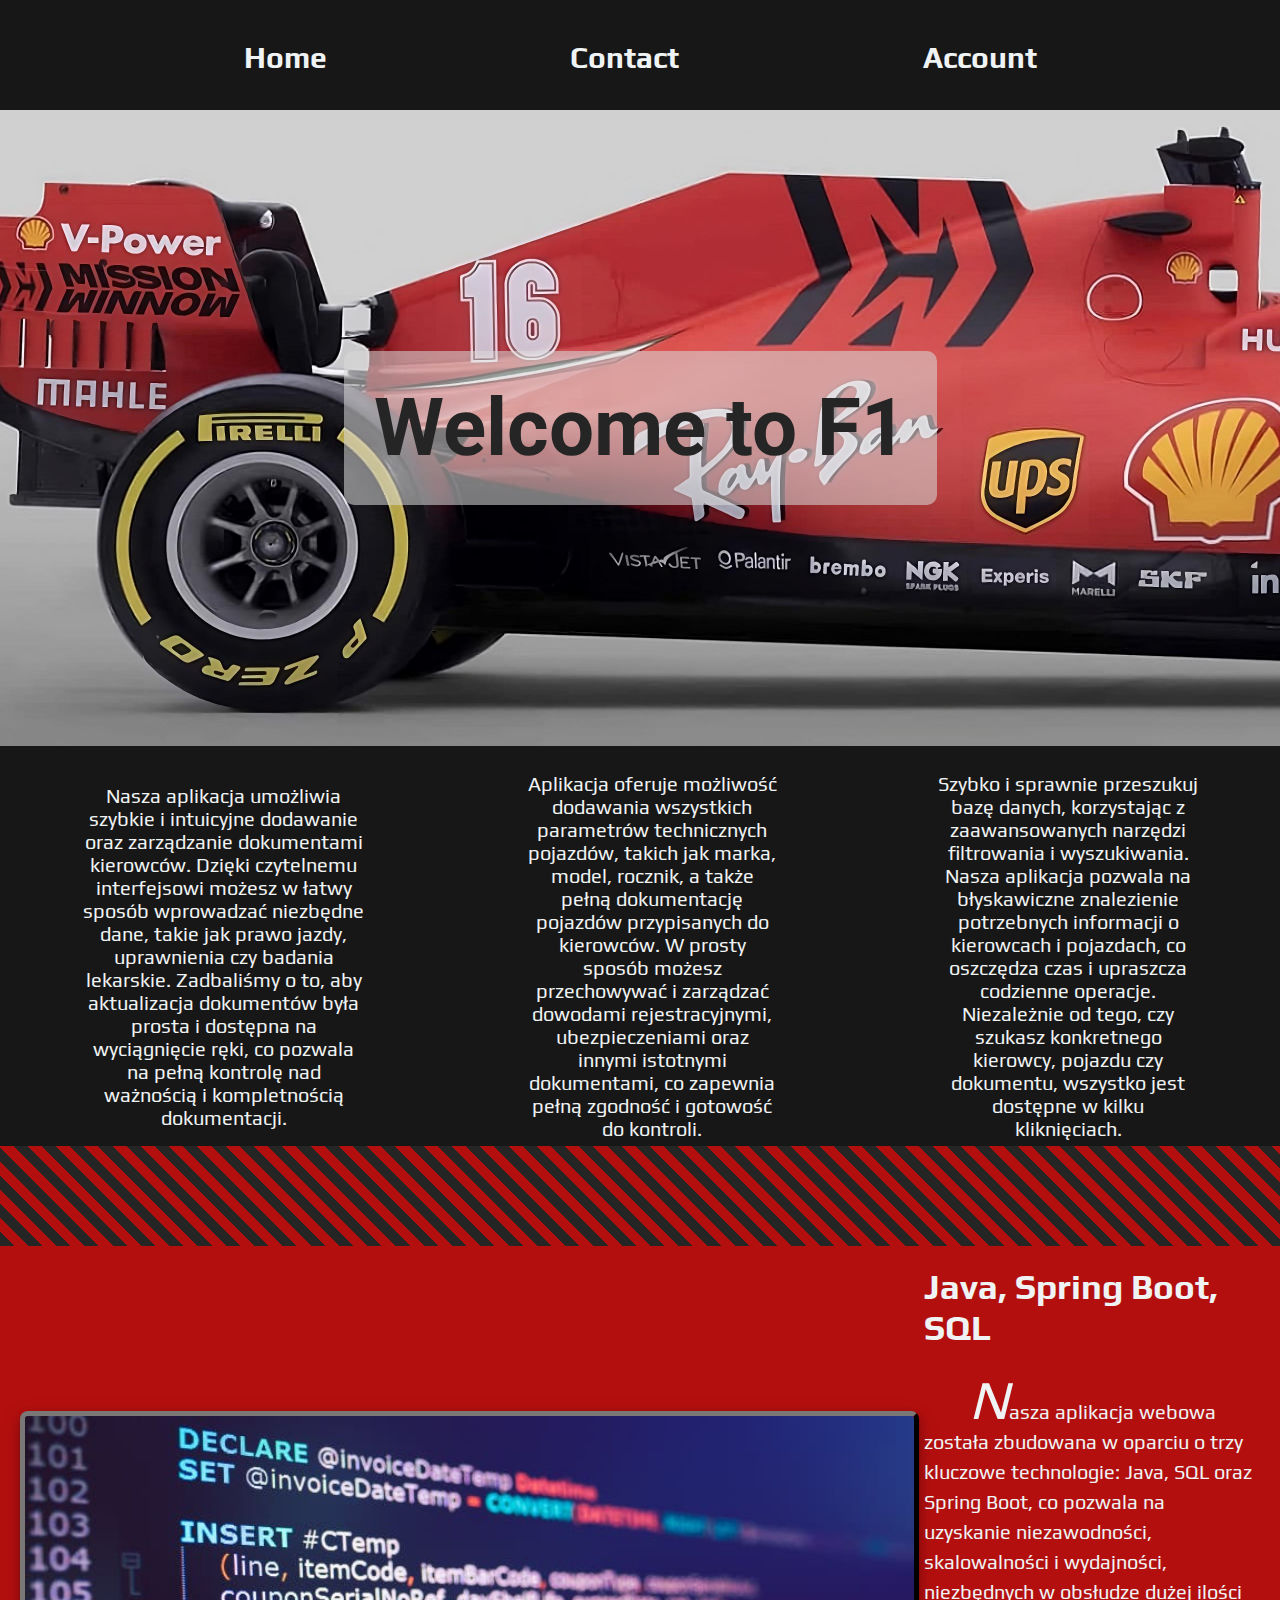
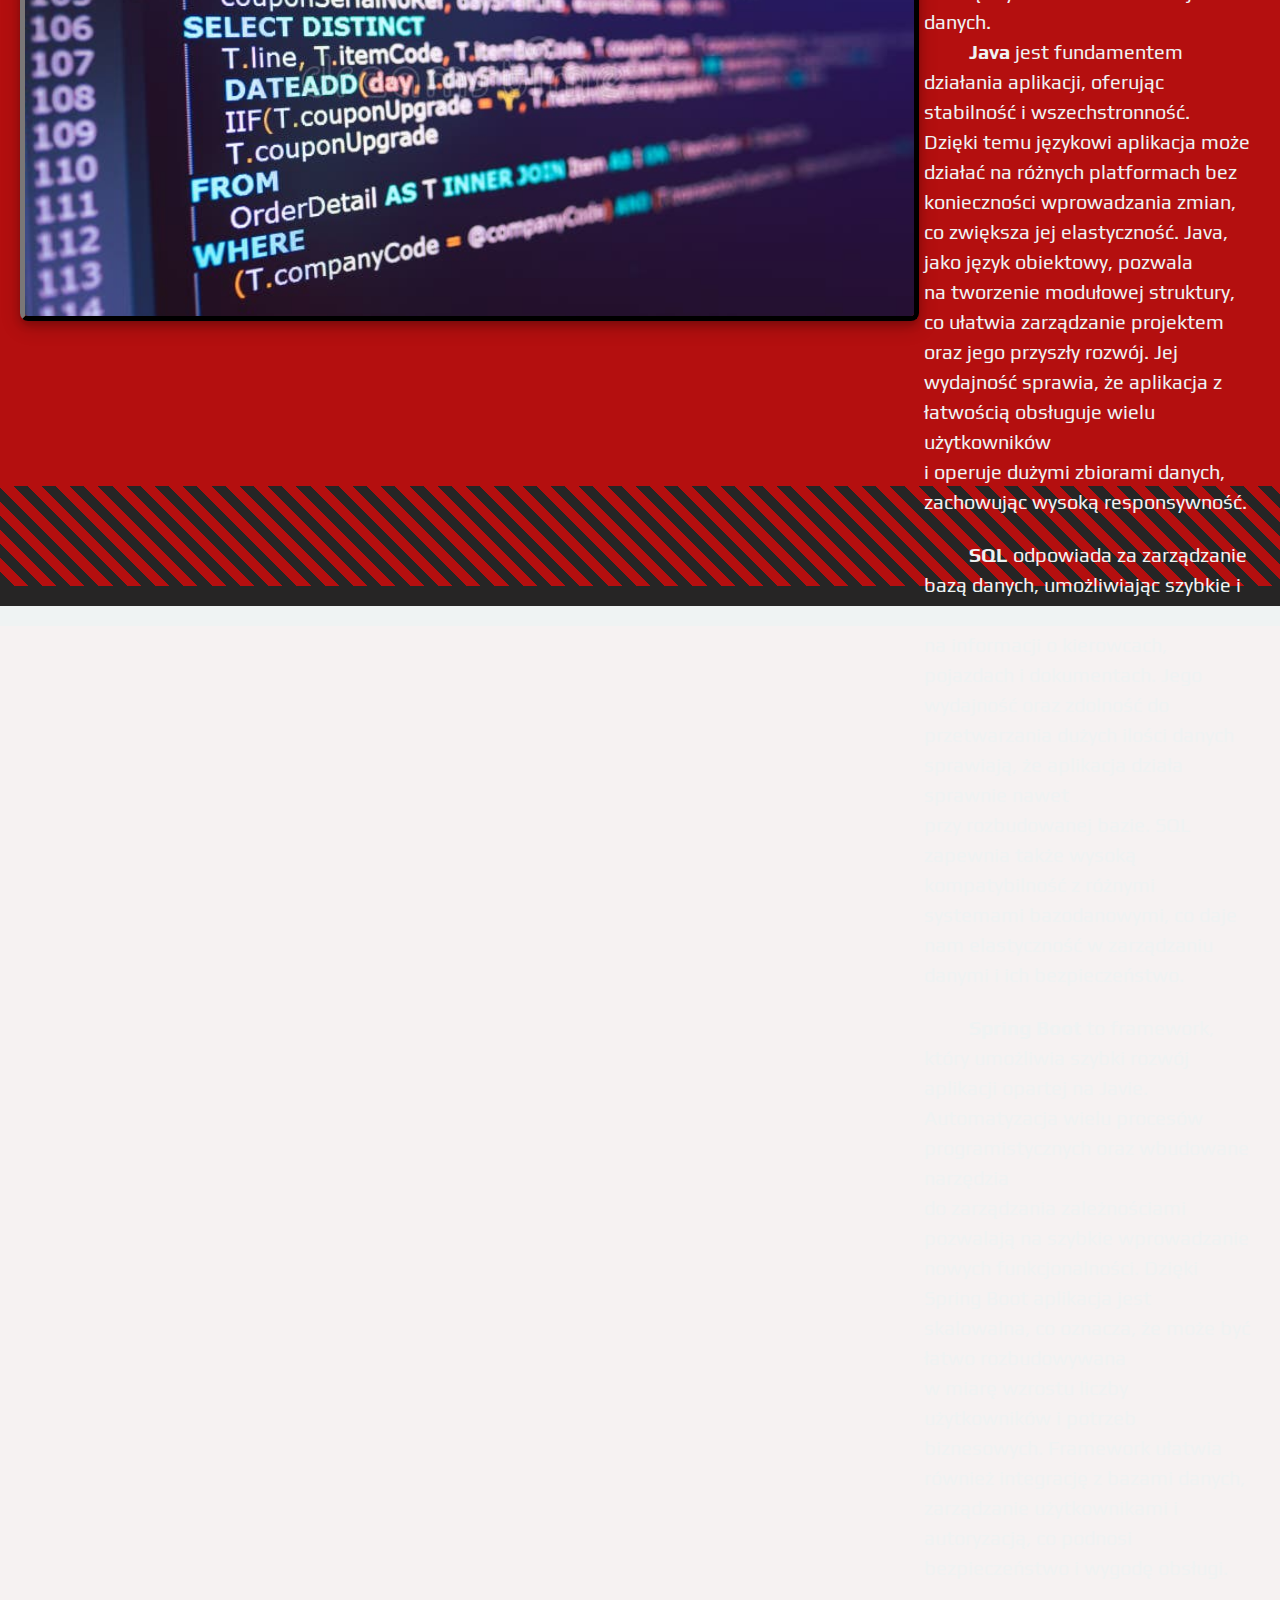
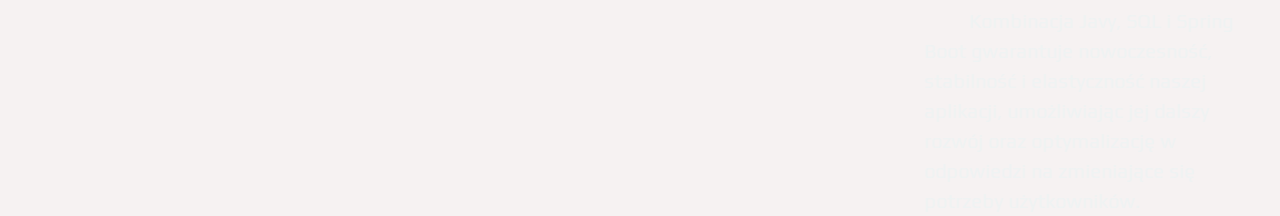
<file: src/main/resources/static/index.html>
<!DOCTYPE HTML>
<html lang="en">
<head>
    <title>F1 Home</title>
    <link rel="icon" href="img/f1webicon.png">
    <meta http-equiv="Content-Type" content="text/html; charset=UTF-8" />
    <meta name="viewport" content="width=device-width, initial-scale=1.0">
    <link rel="preconnect" href="https://fonts.googleapis.com">
    <link rel="preconnect" href="https://fonts.gstatic.com" crossorigin>
    <link href="https://fonts.googleapis.com/css2?family=Play:wght@400;700&display=swap" rel="stylesheet">
    <link rel="stylesheet" href="css/style.css">
</head>
<body>
<nav>
    <a href="">Home</a>
    <a href="contact.html">Contact</a>
    <a href="/account">Account</a>
</nav>
<div class="mainI">
<!--    <img src="img/f1mainimg.jpg" alt="mainf1foto">-->
    <h1>Welcome to F1</h1>
    <!--    <p>Get your greeting <a href="/greeting">here</a></p>-->
</div>
<div class="info_block">
    <div><p>Nasza aplikacja umożliwia szybkie i intuicyjne dodawanie oraz zarządzanie dokumentami kierowców. Dzięki czytelnemu interfejsowi możesz w łatwy sposób wprowadzać niezbędne dane, takie jak prawo jazdy, uprawnienia czy badania lekarskie. Zadbaliśmy o to, aby aktualizacja dokumentów była prosta i dostępna na wyciągnięcie ręki, co pozwala na pełną kontrolę nad ważnością i kompletnością dokumentacji.</p></div>
    <div><p>Aplikacja oferuje możliwość dodawania wszystkich parametrów technicznych pojazdów, takich jak marka, model, rocznik, a także pełną dokumentację pojazdów przypisanych do kierowców. W prosty sposób możesz przechowywać i zarządzać dowodami rejestracyjnymi, ubezpieczeniami oraz innymi istotnymi dokumentami, co zapewnia pełną zgodność i gotowość do kontroli.</p></div>
    <div><p>Szybko i sprawnie przeszukuj bazę danych, korzystając z zaawansowanych narzędzi filtrowania i wyszukiwania. Nasza aplikacja pozwala na błyskawiczne znalezienie potrzebnych informacji o kierowcach i pojazdach, co oszczędza czas i upraszcza codzienne operacje. Niezależnie od tego, czy szukasz konkretnego kierowcy, pojazdu czy dokumentu, wszystko jest dostępne w kilku kliknięciach.</p></div>
</div>
<div class="stripes"></div>
<div class="code-spc">
    <img src="img/code.jpg" alt="code-foto">
    <div>
        <h2>Java, Spring Boot, SQL</h2>
            <p class="paragraph" id="text_start">
                Nasza aplikacja webowa została zbudowana w oparciu o trzy kluczowe technologie: Java, SQL oraz Spring Boot, co pozwala na uzyskanie niezawodności, skalowalności i wydajności, niezbędnych w obsłudze dużej ilości danych.
            </p>
            <p class="paragraph"><strong>Java</strong> jest fundamentem działania aplikacji, oferując stabilność i wszechstronność.<br>
                Dzięki temu językowi aplikacja może działać na różnych platformach bez konieczności wprowadzania zmian, co zwiększa jej elastyczność. Java, jako język obiektowy, pozwala <br>
                na tworzenie modułowej struktury, co ułatwia zarządzanie projektem oraz jego przyszły rozwój. Jej wydajność sprawia, że aplikacja z łatwością obsługuje wielu użytkowników <br>
                i operuje dużymi zbiorami danych, zachowując wysoką responsywność. </p>
            <br>
            <p class="paragraph"><strong>SQL</strong> odpowiada za zarządzanie bazą danych, umożliwiając szybkie i skuteczne operacje <br>
                na informacji o kierowcach, pojazdach i dokumentach. Jego wydajność oraz zdolność do przetwarzania dużych ilości danych sprawiają, że aplikacja działa sprawnie nawet <br>
                przy rozbudowanej bazie. SQL zapewnia także wysoką kompatybilność z różnymi systemami bazodanowymi, co daje nam elastyczność w zarządzaniu danymi i ich bezpieczeństwo.</p>
            <br>
            <p class="paragraph"><strong>Spring Boot</strong> to framework, który umożliwia szybki rozwój aplikacji opartej na Javie. Automatyzacja wielu procesów programistycznych oraz wbudowane narzędzia<br>
                do zarządzania zależnościami pozwalają na szybkie wprowadzanie nowych funkcjonalności. Dzięki Spring Boot aplikacja jest skalowalna, co oznacza, że może być łatwo rozbudowywana<br>
                w miarę wzrostu liczby użytkowników i potrzeb biznesowych. Framework ułatwia również integrację z bazami danych, zarządzanie użytkownikami i autoryzacją, co podnosi bezpieczeństwo i wygodę obsługi.</p>
            <br>
            <p class="paragraph">Kombinacja Javy, SQL i Spring Boot gwarantuje nowoczesność, stabilność i elastyczność naszej aplikacji, umożliwiając jej dalszy rozwój oraz optymalizację w odpowiedzi na zmieniające się potrzeby użytkowników.</p>
    </div>
</div>
<div class="stripes"></div>
<div class="black_break"></div>
<div class="white_break"></div>
</body>
</html>
</file>
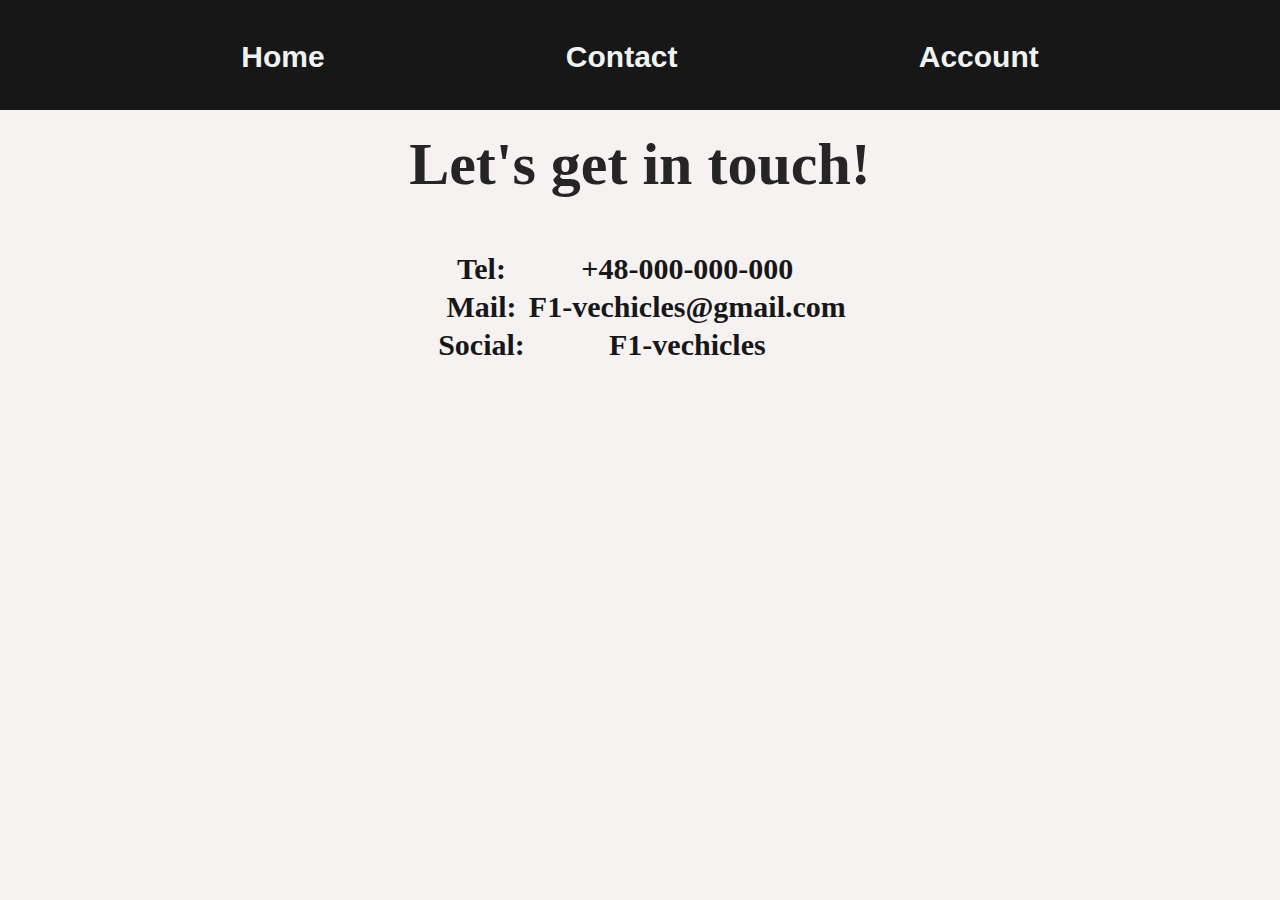
<file: src/main/resources/static/contact.html>
<!DOCTYPE html>
<html lang="en">
<head>
    <title>F1 Contact</title>
    <link rel="icon" href="img/f1webicon.png">
    <meta http-equiv="Content-Type" content="text/html; charset=UTF-8" />
    <meta name="viewport" content="width=device-width, initial-scale=1.0">
    <link rel="stylesheet" href="css/style.css">
</head>
<body>

<nav>
    <a href="index.html">Home</a>
    <a href="">Contact</a>
    <a href="/account">Account</a>
</nav>
<main>
    <h2>Let's get in touch!</h2>
    <table>
        <tr>
            <th></th> <!-- icon -->
            <th><b>Tel:</b></th>
            <th>+48-000-000-000</th>
        </tr>
        <tr>
            <th></th> <!-- icon -->
            <th><b>Mail:</b></th>
            <th>F1-vechicles@gmail.com</th>
        </tr>
        <tr>
            <th></th> <!-- icon -->
            <th><b>Social:</b></th>
            <th>F1-vechicles</th>
        </tr>
    </table>
</main>

</body>
</html>
</file>
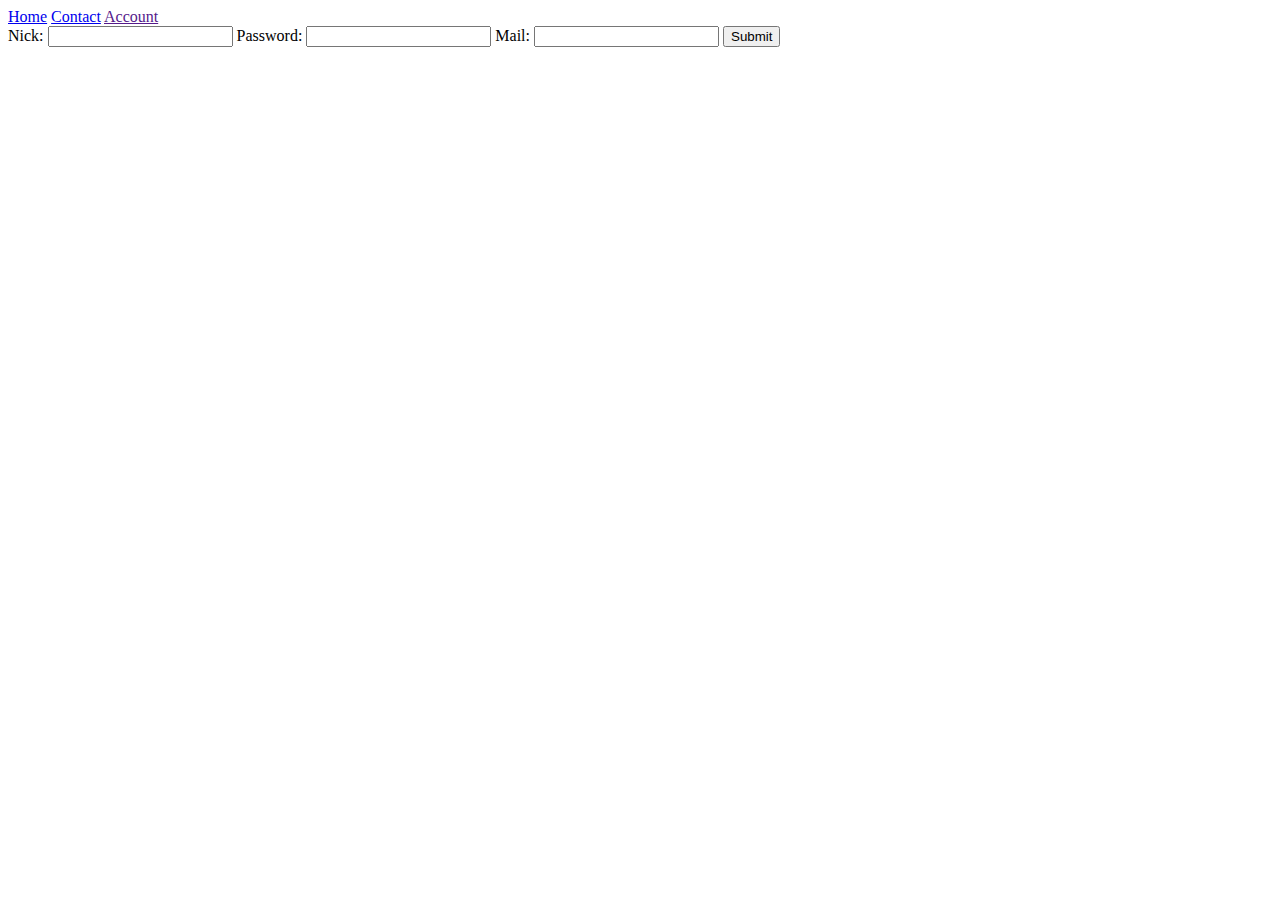
<file: src/main/resources/templates/account.html>
<!DOCTYPE html>
<html xmlns:th="http://www.thymeleaf.org">
<head>
    <meta charset="UTF-8">
    <title>F1 Account</title>
    <link rel="icon" th:href="@{img/f1webicon.png}">
    <meta http-equiv="Content-Type" content="text/html; charset=UTF-8"/>
    <link rel="stylesheet" type="text/css" th:href="@{/css/style.css}"/>
</head>
<body>
    <nav>
        <a href="/index.html">Home</a>
        <a href="/contact.html">Contact</a>
        <a href="">Account</a>
    </nav>
    <main class="account_main">
        <form th:action="@{/account}" th:object="${users}" method="post">
            <label>Nick: </label>
            <input name="nick" type="text" th:field="*{nick}">
            <label>Password: </label>
            <input name="password" type="text" th:field="*{password}">
            <label>Mail: </label>
            <input name="mail" type="text" th:field="*{mail}">
            <input id="submit" type="submit" value="Submit">
        </form>
    </main>
</body>
</html>
</file>
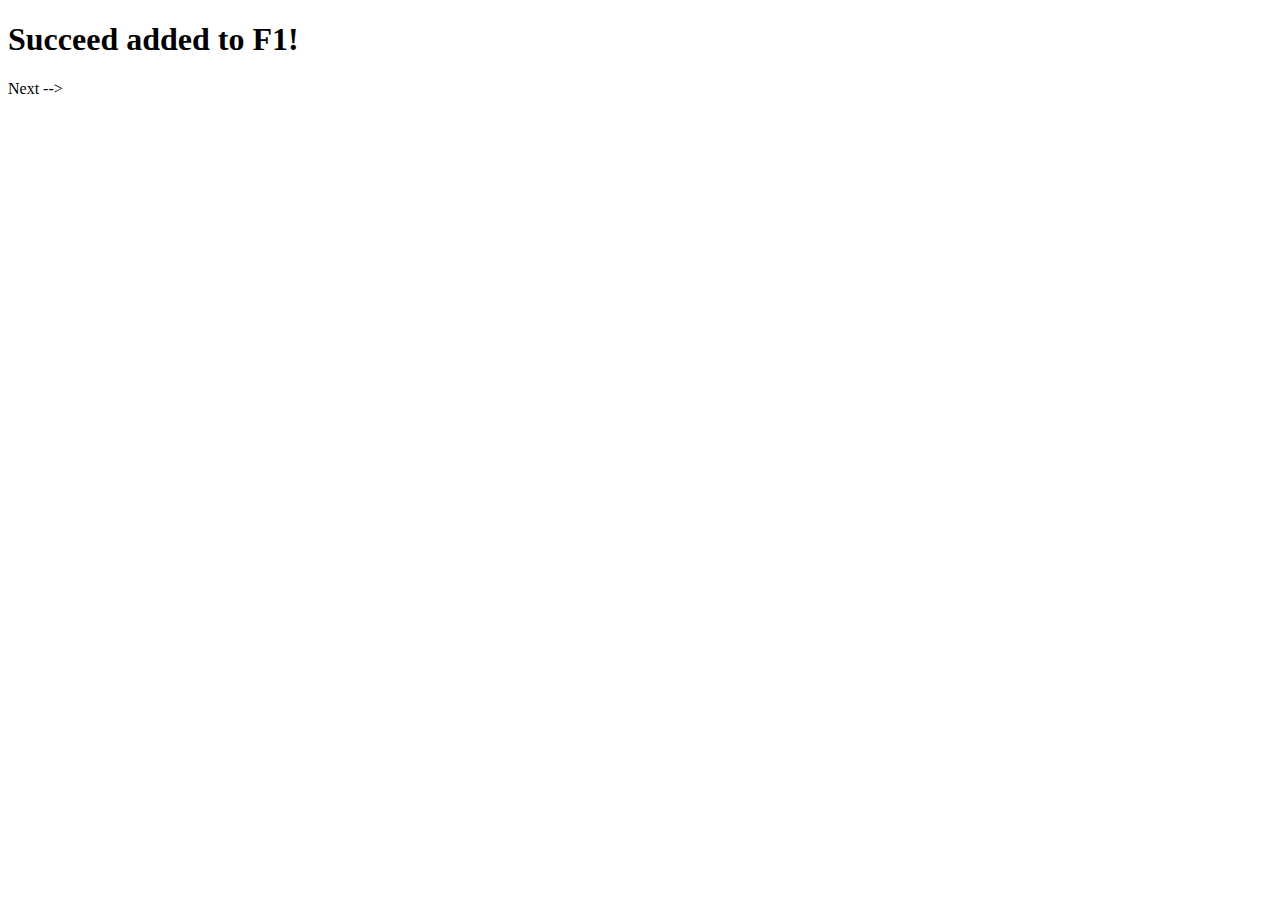
<file: src/main/resources/templates/added_user.html>
<!DOCTYPE HTML>
<html xmlns:th="http://www.thymeleaf.org">
<head>
    <title>F1 Greeting</title>
    <link rel="icon" th:href="@{img/f1webicon.png}">
    <meta http-equiv="Content-Type" content="text/html; charset=UTF-8" />
    <link rel="stylesheet" type="text/css" th:href="@{/css/style.css}"/>
</head>
<body>
    <div class="added_main">
        <h1>Succeed added to F1!</h1>
        <a th:href="@{/greeting}">Next --></a>
    </div>
</body>
</html>
</file>
<file: src/main/resources/static/css/style.css>
@import url('https://fonts.googleapis.com/css2?family=Abril+Fatface&family=Faster+One&family=Josefin+Sans&family=Roboto&display=swap');

body {
    background-color: rgb(246, 242, 242);
    margin: 0;
}

/*------------------------------NAVBAR-----------------------------*/

nav {
    font-family: 'Play', sans-serif;
    font-weight: bold;
    top: 50%;
    padding-top: 40px;
    display: flex;
    justify-content: space-evenly;
    background: #181717;
    height: 70px;
    width: 100%;
    animation: animateleft 04s;
}

nav > a {
    color: #eff3f3;
    transition: font-size 1s;
    font-size: 30px;
    text-decoration: none;
}

nav > a:hover {
    font-size: 160%;
}

@keyframes animateleft {
    from {
        opacity: 0;
    }
    to {
        opacity: 1;
    }
}

/*------------------------------MAIN BLOCK-----------------------------*/

main {
    background-color: rgb(246, 242, 242);
    margin: 0px;
    padding: 0px;
}

/*------------------------------[index.html] MAIN BLOCK-----------------------------*/

.mainI{
    background-image: url("../img/f1mainimg.jpeg");
    background-repeat: no-repeat;
    background-position: center;
    background-size: cover;
    height: 636px;
    display: flex;
    justify-content: center;
    align-items: center;
    text-align: center;

}

.mainI > h1 {
    font-family: "Abril+Fatface", "Faster+One", "Josefin+Sans", "Roboto", serif;
    background-color: rgba(215, 215, 215, 0.56);
    padding: 30px;
    border-radius: 10px;
    color: #262525;
    font-size: 80px;
    animation: animatetop 1s;
}

@keyframes animatetop {
    from {
        opacity: 0
    }
    90%{
        opacity: 1;
        background-color: rgba(215, 215, 215, 0.56);
    }
}

main > h2 {
    margin-top: 20px;
    margin-bottom: 50px;
    font-size: 60px;
    color: #262525;
    text-align: center;
}

/*------------------------------[index.html] INFO BLOCK-----------------------------*/

.info_block {
    font-family: 'Play', sans-serif;
    height: 400px;
    color: #eff3f3;
    background-color: #181717;
    display: flex;
    justify-content: space-evenly;
    align-items: center;
}

.info_block p{
    font-size: 20px;
    text-align: center;
    margin-left: 35px;
    margin-right: 35px;
    padding-left: 45px;
    padding-right: 45px;
    padding-top: 20px;
}

/*---------------------------------[index.html] STRIPES--------------------------------*/

.stripes{
    background: repeating-linear-gradient(
            45deg,
            #262525,
            #262525 10px,
            #b40f0f 10px,
            #b40f0f 20px
    );
    height: 100px;
}

/*--------------------------------[index.html] CODE SPEC------------------------------*/

.code-spc{
    padding: 20px;
    display: flex;
    justify-content: space-evenly;
    align-items: center;
    height: 800px;
    color: #eff3f3;
    background-color: #b40f0f;
}

.code-spc img{
    width: 900px;
    height: 500px;
    box-shadow: 0 4px 8px 0 rgba(0, 0, 0, 0.2), 0 6px 20px 0 rgba(0, 0, 0, 0.19);
    border: 5px outset #262525;
    border-radius: 8px;
}

.code-spc div{
    width: 50%;
    height: 800px;
    padding: 5px;
    font-size: 20px;
    font-family: 'Play', sans-serif;
}

.code-spc div h2{
    margin-top: 0px;
    font-size: 35px;
}

#text_start::first-letter{
    font-size: 55px;
    font-style: italic;
    line-height: 0.8;
}

.paragraph{
    text-indent: 45px;
    margin-bottom: 0px;
}

.code-spc div p{
    line-height: 1.5;
    border-spacing: 34px;
    margin-top: 0px;
}

/*------------------------------[contact.html] BLACK BREAK-----------------------------*/

.black_break{
    width: 100%;
    height: 20px;
    background-color: #262525;
}

/*-------------------------------[contact.html] RED BREAK------------------------------*/

.red_break{
    width: 100%;
    height: 20px;
    background-color: #b40f0f;
}

/*------------------------------[contact.html] WHITE BREAK-----------------------------*/

.white_break{
    width: 100%;
    height: 20px;
    background-color: #eff3f3;
}

/*------------------------------[contact.html] MAIN BLOCK-----------------------------*/


table {
    border-style: none;
    color: #181717;
    font-size: 30px;
    text-align: center;
    margin-left: auto;
    margin-right: auto;
}

/*------------------------------[account.html] MAIN BLOCK-----------------------------*/

.account_main{
    display: flex;
    justify-content: center;
}

.account_main > a {

    margin-top: 20%;
    align-items: center;
    background-color: #fa0000;
    border: 1px solid transparent;
    border-radius: .25rem;
    box-shadow: rgba(0, 0, 0, 0.02) 0 1px 3px 0;
    box-sizing: border-box;
    color: #fff;
    cursor: pointer;
    display: inline-flex;
    font-family: system-ui,-apple-system,system-ui,"Helvetica Neue",Helvetica,Arial,sans-serif;
    font-size: 32px;
    font-weight: 600;
    justify-content: center;
    min-height: 3rem;
    padding: calc(.875rem - 1px) calc(1.5rem - 1px);
    position: relative;
    text-decoration: none;
    transition: all 250ms;
    user-select: none;
    -webkit-user-select: none;
    touch-action: manipulation;
    vertical-align: baseline;
    width: auto;
}

.account_main > a:hover {
    background-color: #c80000;
    box-shadow: rgba(0, 0, 0, .06) 0 2px 4px;
}


form{
    text-align: center;
    font-size: 20px;
    margin-top: 15%;
    display: inline-grid;
    row-gap: 10px;
}

#submit{
    font-size: 20px;
    border-radius: 5px;
    border-style: none;
    background-color: #b40f0f;
    color: #eff3f3;
    width: 100%;
    height: 30px;
}

/*------------------------------[added-user.html] MAIN BLOCK-----------------------------*/

.added_main{
    text-align: center;
    font-family: "Abril+Fatface", "Faster+One", "Josefin+Sans", "Roboto";
    margin-top: 20%;
    margin-bottom: 20%;
}

.added_main > h1{
    font-size: 70px;
    animation-name: added-text;
    animation-duration: 4s;
    animation-iteration-count: infinite;
}

.added_main > a{
    color: #181717;
    font-size: 40px;
    text-decoration: none;
}

.added_main > a:hover{
    animation-name: hover;
    animation-duration: 1s;
}

@keyframes added-text {
    0% {color: #181717}
    60% {color: #b40f0f}
    100% {color: #181717}
}

@keyframes hover {
    to {color: #262525; font-size: 45px;}
}
</file>
